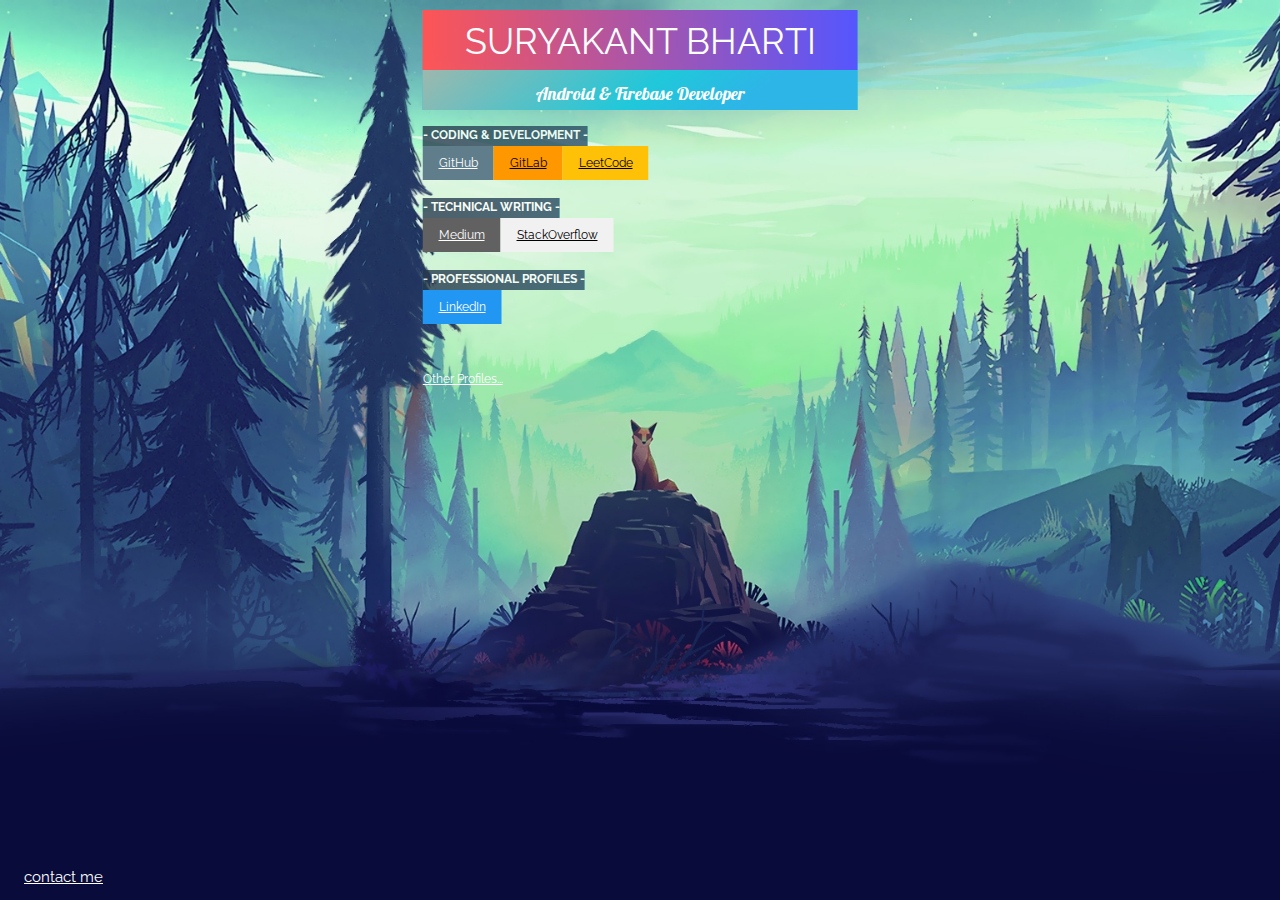
<file: index.html>
<!DOCTYPE html>
<html>
   <title>Suryakant Bharti</title>
   <meta charset="UTF-8">
   <meta name="viewport" content="width=device-width, initial-scale=1">
   <link rel="stylesheet" href="https://www.w3schools.com/w3css/4/w3.css">
   <link rel="stylesheet" href="https://fonts.googleapis.com/css?family=Raleway">
   <link rel="stylesheet" href="https://fonts.googleapis.com/css?family=Lobster">
   <link rel="shortcut icon" type="image/x-icon" href="favicon.ico">
   <style>
      body,h1 {font-family: "Raleway", sans-serif}
      body, html {height: 100%}
      .bgimg {
         background-image: url('/nature.jpg');
         min-height: 100%;
         background-position: center;
         background-size: cover;
      }
      .w3-lobster {
  font-family: "Lobster", serif;
}
      #grad1 {
          height: 40px;
          width:100%;
          margin-top: 0;
          background-color: #1fc8db; /* For browsers that do not support gradients */        
          background-image: linear-gradient(141deg, #9fb8ad 0%, #1fc8db 51%, #2cb5e8 75%);
          color:white;
          opacity:0.99;
          display:inline-block;
      }
      #grad2 {
          height: 60px;
          width:100%;
          margin-bottom: 0;
          background-color: #1fc8db; /* For browsers that do not support gradients */        
          background-image: linear-gradient( 90.1deg,  rgba(255,85,85,1) 0.1%, rgba(85,85,255,1) 100% );
          color:white;
          opacity:0.99;
      }
      #grad3 {
          height: 20px;
          width: fit-content;
          background-color: #1fc8db; /* For browsers that do not support gradients */        
          background-image: radial-gradient( circle 919px at 1.7% 6.1%,  rgba(41,58,76,1) 0%, rgba(40,171,226,1) 100.2% );
          color:white;
          opacity:0.80;
      }
      
   </style>
   <body bgcolor="#090b3b">
      <div class="bgimg w3-display-container w3-animate-opacity w3-text-white">
         <div class="w3-display-topmiddle">
         <div id="grad2">
            <h1 class="w3-xxlarge w3-center w3-padding-small w3-animate-top">SURYAKANT BHARTI</h1>
            </div>
            <div id="grad1">
               <h2 class="w3-large w3-lobster w3-center w3-animate-zoom">Android & Firebase Developer</h2>
            </div>
            <div class="w3-small w3-left">
               
               <div class="w3-bar w3-margin-top w3-animate-left">
                  <div id="grad3"><b>- CODING & DEVELOPMENT -</b></div>
                  <button class="w3-bar-item w3-button w3-blue-grey"><a href="https://github.com/Suryakant-Bharti" target="_blank">GitHub</a></button>
                  <button class="w3-bar-item w3-button w3-orange"><a href="https://gitlab.com/Suryakant-Bharti" target="_blank">GitLab</a></button>
                  <button class="w3-bar-item w3-button w3-amber"><a href="https://leetcode.com/suryakantbharti/" target="_blank">LeetCode</a></button>
               </div><br>
               
               <div class="w3-bar w3-animate-left">
                  <div id="grad3"><b>- TECHNICAL WRITING -</b></div>
                  <button class="w3-bar-item w3-button w3-dark-grey"><a href="https://medium.com/@suryakantbharti" target="_blank">Medium</a></button>
                  <button class="w3-bar-item w3-button w3-light-grey"><a href="https://stackoverflow.com/users/10436569/suryakant-bharti" target="_blank">StackOverflow</a></button>
               </div><br>
               
               <div class="w3-bar w3-animate-left">
                  <div id="grad3"><b>- PROFESSIONAL PROFILES -</b></div>
                  <button class="w3-bar-item w3-button w3-blue"><a href="https://www.linkedin.com/in/suryakantbharti" target="_blank">LinkedIn</a></button>
               </div><br>
               
               <div class="w3-bar w3-margin-top w3-animate-right">
                   <p><a href="./otherprofiles">Other Profiles...</a></p>
               </div>
            </div>
         </div>
         <div class="w3-display-bottomleft w3-padding-large">
            <a href="mailto:suryakant.bharti@gmail.com" target="_blank">contact me</a>
         </div>
      </div>
   </body>
</html>
</file>
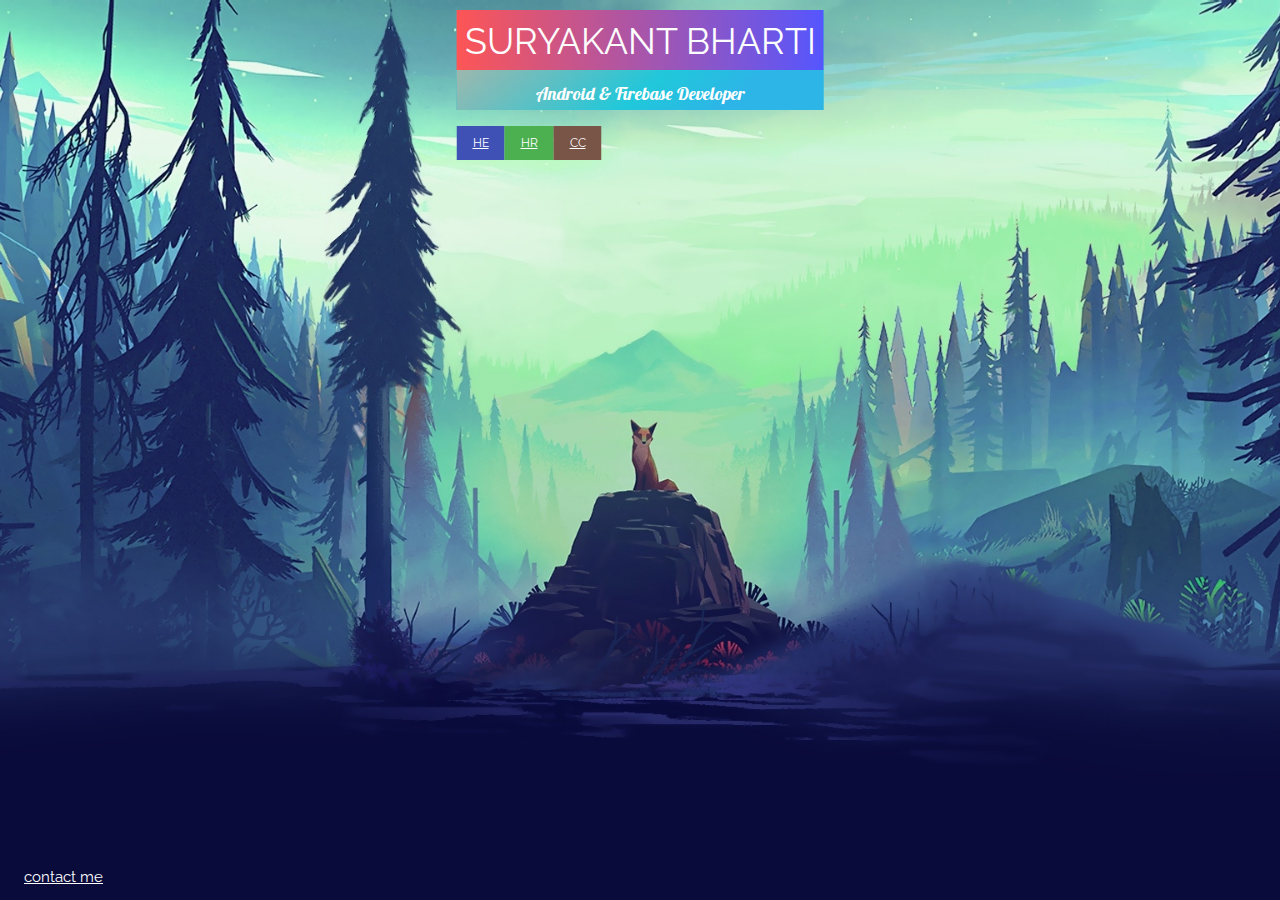
<file: otherprofiles.html>
<!DOCTYPE html>
<html>
   <title>Suryakant Bharti</title>
   <meta charset="UTF-8">
   <meta name="viewport" content="width=device-width, initial-scale=1">
   <link rel="stylesheet" href="https://www.w3schools.com/w3css/4/w3.css">
   <link rel="stylesheet" href="https://fonts.googleapis.com/css?family=Raleway">
   <link rel="stylesheet" href="https://fonts.googleapis.com/css?family=Lobster">
   <link rel="shortcut icon" type="image/x-icon" href="favicon.ico">
   <style>
      body,h1 {font-family: "Raleway", sans-serif}
      body, html {height: 100%}
      .bgimg {
         background-image: url('/nature.jpg');
         min-height: 100%;
         background-position: center;
         background-size: cover;
      }
      .w3-lobster {
  font-family: "Lobster", serif;
}
      #grad1 {
          height: 40px;
          width:100%;
          margin-top: 0;
          background-color: #1fc8db; /* For browsers that do not support gradients */        
          background-image: linear-gradient(141deg, #9fb8ad 0%, #1fc8db 51%, #2cb5e8 75%);
          color:white;
          opacity:0.99;
          display:inline-block;
      }
      #grad2 {
          height: 60px;
          width:100%;
          margin-bottom: 0;
          background-color: #1fc8db; /* For browsers that do not support gradients */        
          background-image: linear-gradient( 90.1deg,  rgba(255,85,85,1) 0.1%, rgba(85,85,255,1) 100% );
          color:white;
          opacity:0.99;
      }
      #grad3 {
          height: 20px;
          width: fit-content;
          background-color: #1fc8db; /* For browsers that do not support gradients */        
          background-image: radial-gradient( circle 919px at 1.7% 6.1%,  rgba(41,58,76,1) 0%, rgba(40,171,226,1) 100.2% );
          color:white;
          opacity:0.80;
      }
      
   </style>
   <body bgcolor="#090b3b">
      <div class="bgimg w3-display-container w3-animate-opacity w3-text-white">
         <div class="w3-display-topmiddle">
         <div id="grad2">
            <h1 class="w3-xxlarge w3-center w3-padding-small w3-animate-top">SURYAKANT BHARTI</h1>
            </div>
            <div id="grad1">
               <h2 class="w3-large w3-lobster w3-center w3-animate-zoom">Android & Firebase Developer</h2>
            </div>
            <div class="w3-small w3-left">
               
               <div class="w3-bar w3-margin-top w3-animate-right">
                  <button class="w3-bar-item w3-button w3-indigo"><a href="https://www.hackerearth.com/@suryakantbharti" target="_blank">HE</a></button>
                  <button class="w3-bar-item w3-button w3-green"><a href="https://www.hackerrank.com/suryakantbharti" target="_blank">HR</a></button>
                  <button class="w3-bar-item w3-button w3-brown"><a href="https://codechef.com/users/suryakant_007" target="_blank">CC</a></button>
               </div>
            </div>
         </div>
         <div class="w3-display-bottomleft w3-padding-large">
            <a href="mailto:suryakant.bharti@gmail.com" target="_blank">contact me</a>
         </div>
      </div>
   </body>
</html>
</file>
